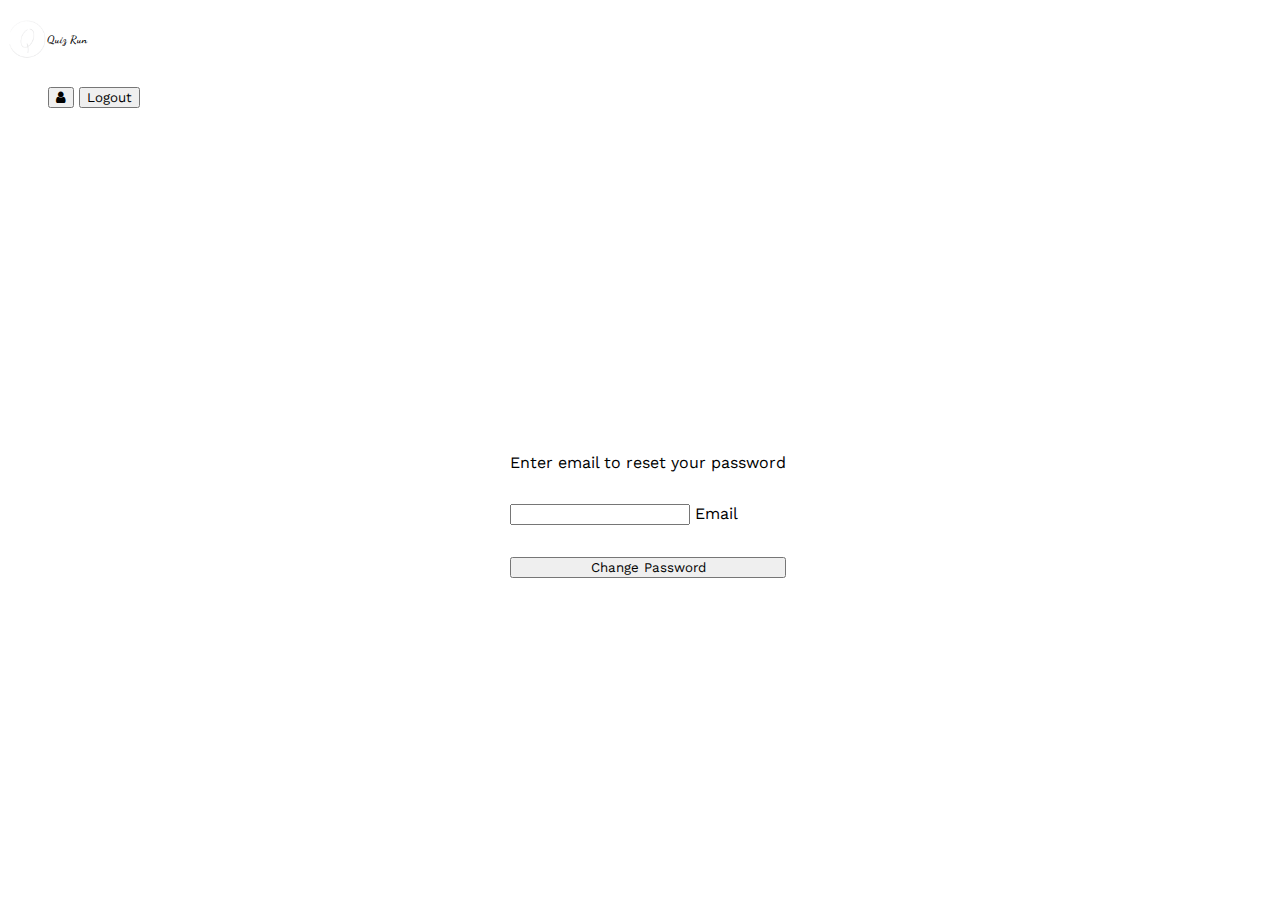
<file: pages/forgot-password.html>
<!DOCTYPE html>
<html>
  <head>
    <meta charset="utf-8" />
    <meta http-equiv="X-UA-Compatible" content="IE=edge" />
    <title></title>
    <meta name="description" content="" />
    <meta name="viewport" content="width=device-width, initial-scale=1" />
    <link rel="stylesheet" href="../css/forgot-password.css" />
    <link
      rel="stylesheet"
      href="https://cdnjs.cloudflare.com/ajax/libs/font-awesome/4.7.0/css/font-awesome.min.css"
    />
  </head>
  <body class="body--section">
    <header class="header header--dark">
      <span class="logo">
        <img src="../assets/logo.png" alt="" class="logo--img" />
        <h6 class="h4__typography typography--white header__title">
          Quiz Run
        </h6></span
      >
      <nav class="">
        <ul class="nav__list">
          <button class="badge__icon badge__icon--blue">
            <span class="fa fa-user" />
          </button>
          <button
            class="button--sm button__solid button--blue button__rounded--lg"
          >
            <span class="button__typography typography--white">Logout</span>
          </button>
        </ul>
      </nav>
    </header>
    <main class="main--section">
      <div class="change__password--form">
        <span class="h5__typography typography--white"
          >Enter email to reset your password</span
        >
        <div class="inputbox__container">
          <input
            type="email"
            autocomplete="off"
            class="input--white"
            required
          />
          <label
            class="inputbox__label--name label__name--white inputbox__label--blue"
          >
            <span class="inputbox__label--content">Email</span>
          </label>
        </div>
        <button
          class="button--sm button__solid button--blue button__rounded--md card-btn bold--typography full__width--btn"
        >
          <span class="subtitle1__typography typography--white bold--typography"
            >Change Password</span
          >
        </button>
      </div>
    </main>
    <script src="" async defer></script>
  </body>
</html>
</file>
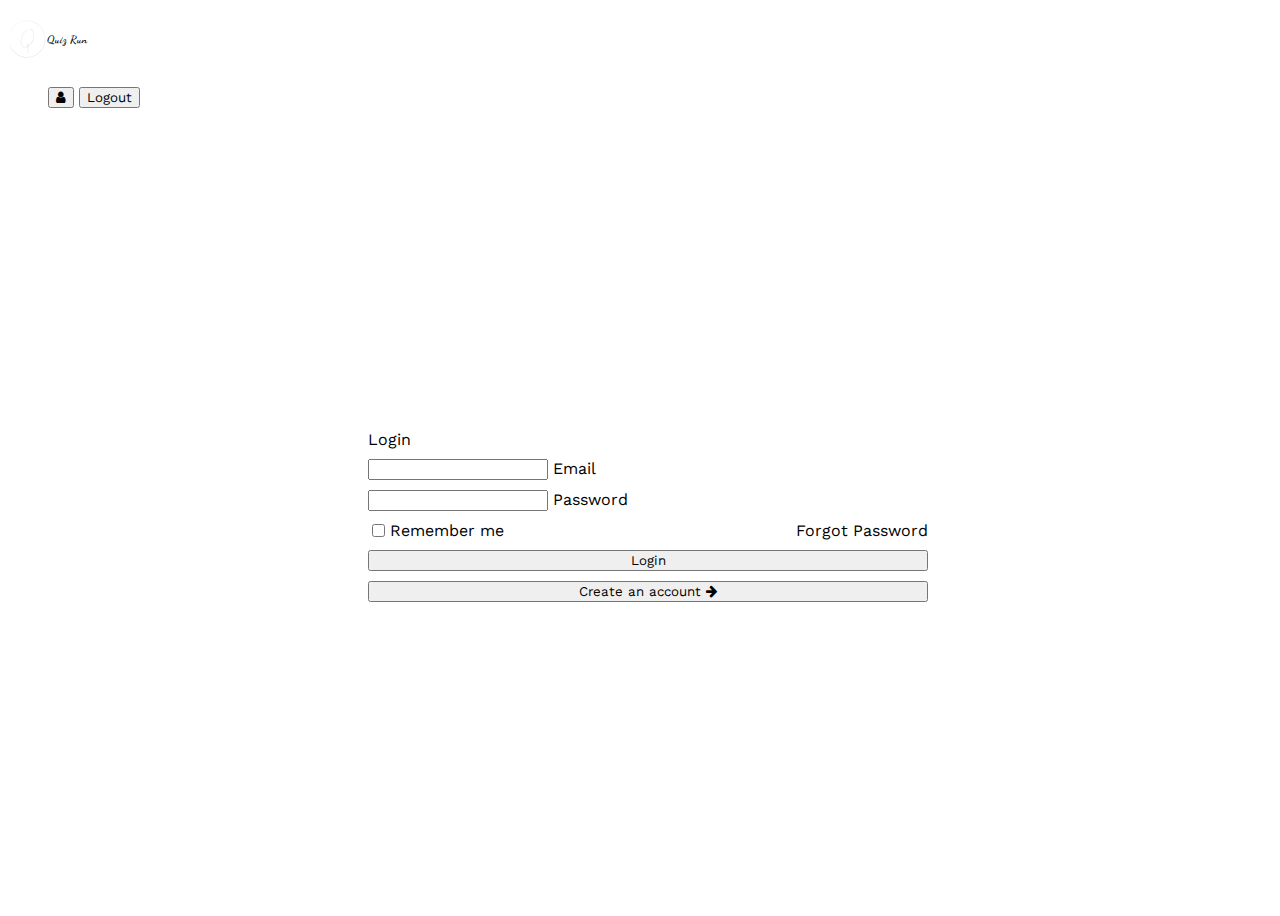
<file: pages/login.html>
<!DOCTYPE html>
<html>
  <head>
    <meta charset="utf-8" />
    <meta http-equiv="X-UA-Compatible" content="IE=edge" />
    <title></title>
    <meta name="description" content="" />
    <meta name="viewport" content="width=device-width, initial-scale=1" />
    <link rel="stylesheet" href="../css/auth.css" />
    <link
      rel="stylesheet"
      href="https://cdnjs.cloudflare.com/ajax/libs/font-awesome/4.7.0/css/font-awesome.min.css"
    />
  </head>
  <body class="body--section">
    <header class="header header--dark">
      <span class="logo">
        <img src="../assets/logo.png" alt="" class="logo--img" />
        <h6 class="h4__typography typography--white header__title">
          Quiz Run
        </h6></span
      >
      <nav class="">
        <ul class="nav__list">
          <button class="badge__icon badge__icon--blue">
            <span class="fa fa-user" />
          </button>
          <button
            class="button--sm button__solid button--blue button__rounded--lg"
          >
            <span class="button__typography typography--white">Logout</span>
          </button>
        </ul>
      </nav>
    </header>
    <main class="main__form--section">
      <div class="form--container">
        <div
          class="h6__typography typography--white bold--typography center__typography"
        >
          Login
        </div>
        <form action="" class="form">
          <div class="inputbox__container">
            <input
              type="email"
              autocomplete="off"
              class="input--white"
              required
            />
            <label
              class="inputbox__label--name label__name--white inputbox__label--blue"
            >
              <span class="inputbox__label--content">Email</span>
            </label>
          </div>
          <div class="inputbox__container">
            <input
              type="password"
              autocomplete="off"
              class="input--white"
              required
            />
            <label
              class="inputbox__label--name label__name--white inputbox__label--blue"
            >
              <span class="inputbox__label--content">Password</span>
            </label>
          </div>
          <div class="row--between">
            <div class="input--check">
              <input type="checkbox" name="" id="" />
              <label for="" class="subtitle1__typography typography--white">Remember me</label>
            </div>
            <a
              href="#"
              class="forgot--link subtitle1__typography bold--typography"
              >Forgot Password</a
            >
          </div>
          <button
            class="button--sm button__solid button--blue button__rounded--md fullwidth-btn bold--typography"
          >
            <span
              class="subtitle1__typography typography--white bold--typography"
              >Login</span
            >
          </button>
          <button
            class="button--sm button__outline button__outline--blue button__rounded--sm button__icon button__icon fullwidth-btn bold--typography"
          >
            <span class="subtitle1__typography typography--blue"
              >Create an account</span
            >
            <span
              class="fa fa-arrow-right icon__typography typography--blue"
            ></span>
          </button>
        </form>
      </div>
    </main>

    <script src="" async defer></script>
  </body>
</html>
</file>
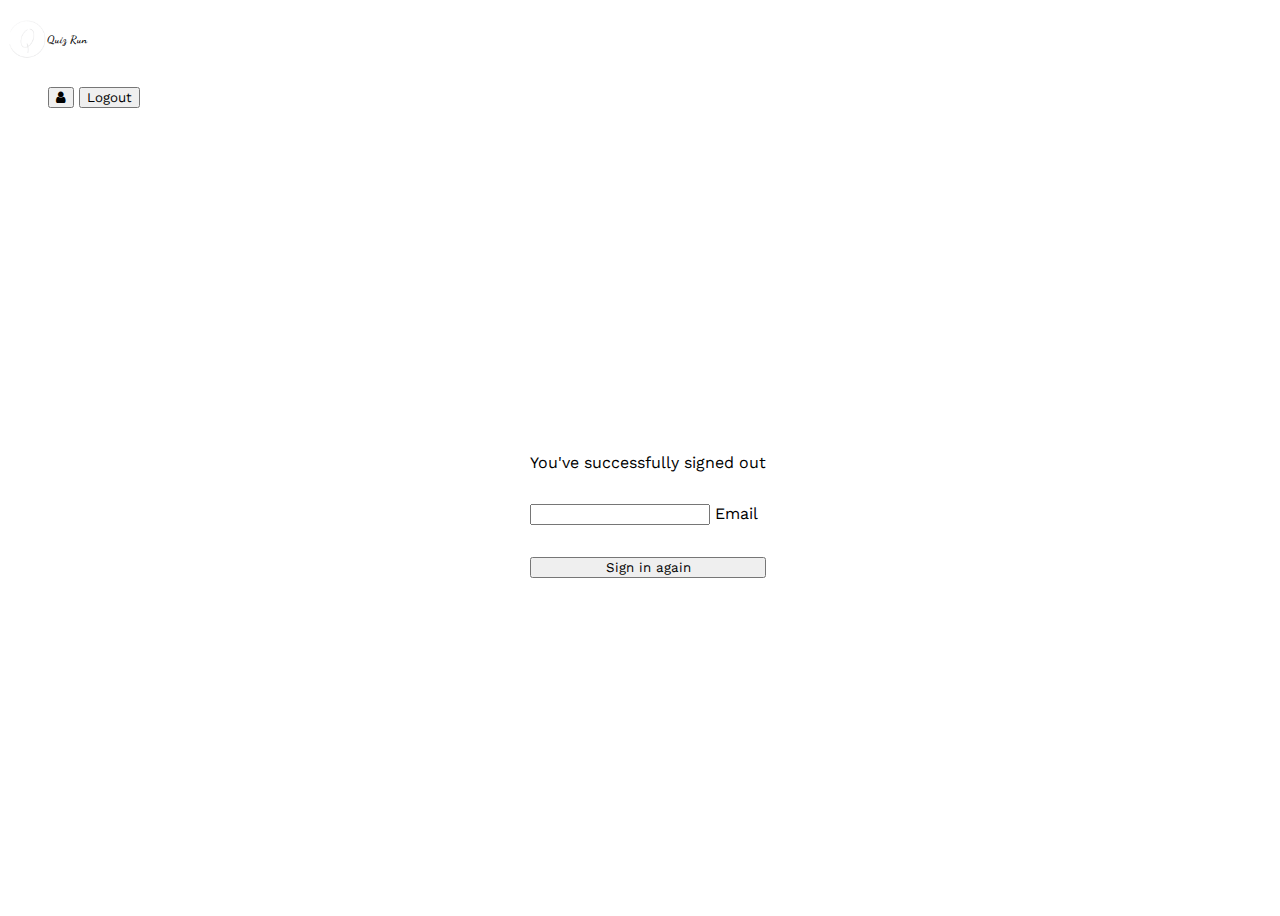
<file: pages/logout.html>
<!DOCTYPE html>
<html>
  <head>
    <meta charset="utf-8" />
    <meta http-equiv="X-UA-Compatible" content="IE=edge" />
    <title></title>
    <meta name="description" content="" />
    <meta name="viewport" content="width=device-width, initial-scale=1" />
    <link rel="stylesheet" href="../css/logout.css" />
    <link
      rel="stylesheet"
      href="https://cdnjs.cloudflare.com/ajax/libs/font-awesome/4.7.0/css/font-awesome.min.css"
    />
  </head>
  <body class="body--section">
    <header class="header header--dark">
      <span class="logo">
        <img src="../assets/logo.png" alt="" class="logo--img" />
        <h6 class="h4__typography typography--white header__title">
          Quiz Run
        </h6></span
      >
      <nav class="">
        <ul class="nav__list">
          <button class="badge__icon badge__icon--blue">
            <span class="fa fa-user" />
          </button>
          <button
            class="button--sm button__solid button--blue button__rounded--lg"
          >
            <span class="button__typography typography--white">Logout</span>
          </button>
        </ul>
      </nav>
    </header>
    <main class="main--section">
      <div class="change__password--form">
        <span class="h5__typography typography--white"
          >You've successfully signed out</span
        >
        <div class="inputbox__container">
          <input
            type="email"
            autocomplete="off"
            class="input--white"
            required
          />
          <label
            class="inputbox__label--name label__name--white inputbox__label--blue"
          >
            <span class="inputbox__label--content">Email</span>
          </label>
        </div>
        <button
          class="button--sm button__solid button--blue button__rounded--md card-btn bold--typography full__width--btn"
        >
          <span class="subtitle1__typography typography--white bold--typography"
            >Sign in again</span
          >
        </button>
      </div>
    </main>
    <script src="" async defer></script>
  </body>
</html>
</file>
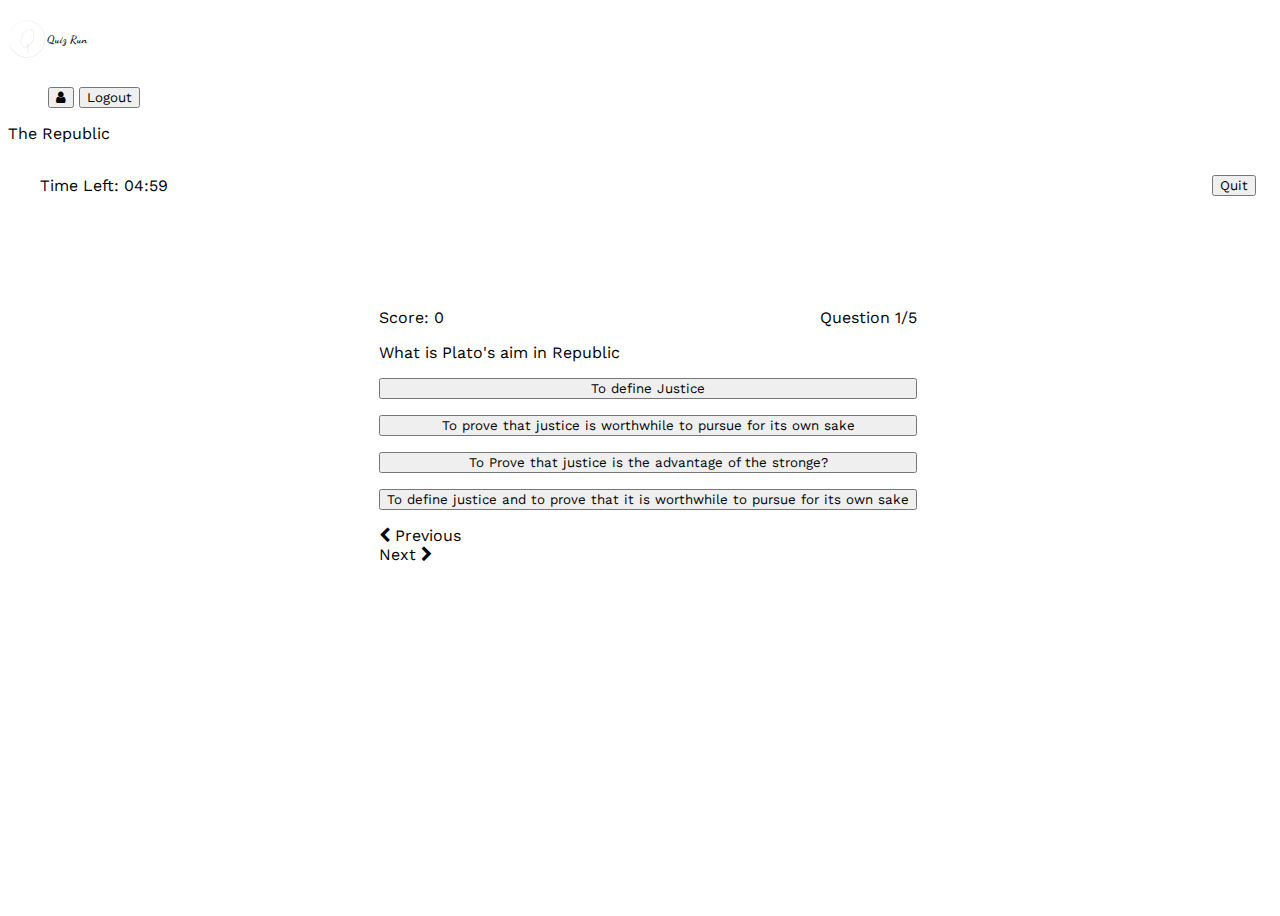
<file: pages/question.html>
<!DOCTYPE html>
<html>
  <head>
    <meta charset="utf-8" />
    <meta http-equiv="X-UA-Compatible" content="IE=edge" />
    <title></title>
    <meta name="description" content="" />
    <meta name="viewport" content="width=device-width, initial-scale=1" />
    <link rel="stylesheet" href="../css/question.css" />
    <link
      rel="stylesheet"
      href="https://cdnjs.cloudflare.com/ajax/libs/font-awesome/4.7.0/css/font-awesome.min.css"
    />
  </head>
  <body class="body--section">
    <header class="header header--dark">
      <span class="logo">
        <img src="../assets/logo.png" alt="" class="logo--img" />
        <h6 class="h4__typography typography--white header__title">
          Quiz Run
        </h6></span
      >
      <nav class="">
        <ul class="nav__list">
          <button class="badge__icon badge__icon--blue">
            <span class="fa fa-user" />
          </button>
          <button
            class="button--sm button__solid button--blue button__rounded--lg"
          >
            <span class="button__typography typography--white">Logout</span>
          </button>
        </ul>
      </nav>
    </header>
    <div class="h4__typography typography--white center__typography">
      The Republic
    </div>
    <main class="main__area">
      <div class="quit--timer">
        <span class="h5__typography typography--white">Time Left: 04:59 </span>
        <button
          class="button--sm button__solid button--red button__rounded--lg"
        >
          <span class="h5__typography center__typography typography--white">
            Quit
          </span>
        </button>
      </div>
      <div class="question__container">
        <div class="question__header">
          <span class="h5__typography typography--white">Score: 0</span>
          <span class="h5__typography typography--white">Question 1/5</span>
        </div>
        <p class="h4__typography typography--white">
          What is Plato's aim in Republic
        </p>
        <div class="options__container">
          <button
            class="button--sm button__solid button--blue button__rounded--lg option"
          >
            <span class="h5__typography center__typography typography--white">
              To define Justice
            </span>
          </button>
          <button
            class="button--sm button__solid button--red button__rounded--lg option"
          >
            <span class="h5__typography center__typography typography--white">
              To prove that justice is worthwhile to pursue for its own sake
            </span>
          </button>
          <button
            class="button--sm button__solid button--blue button__rounded--lg option"
          >
            <span class="h5__typography center__typography typography--white">
              To Prove that justice is the advantage of the stronge?
            </span>
          </button>
          <button
            class="button--sm button__solid button--green button__rounded--lg option"
          >
            <span class="h5__typography center__typography typography--white">
              To define justice and to prove that it is worthwhile to pursue for
              its own sake
            </span>
          </button>
        </div>
        <div class="navigation__container h5__typography typography--white">
          <div class="navigation__icon navigation__icon--white">
            <span class="">
              <span class="fa fa-chevron-left"></span>
              Previous
            </span>
          </div>
          <div class="navigation__icon navigation__icon--white">
            <span class="">
              Next
              <span class="fa fa-chevron-right"></span>
            </span>
          </div>
        </div>
      </div>
    </main>
    <script src="" async defer></script>
  </body>
</html>
</file>
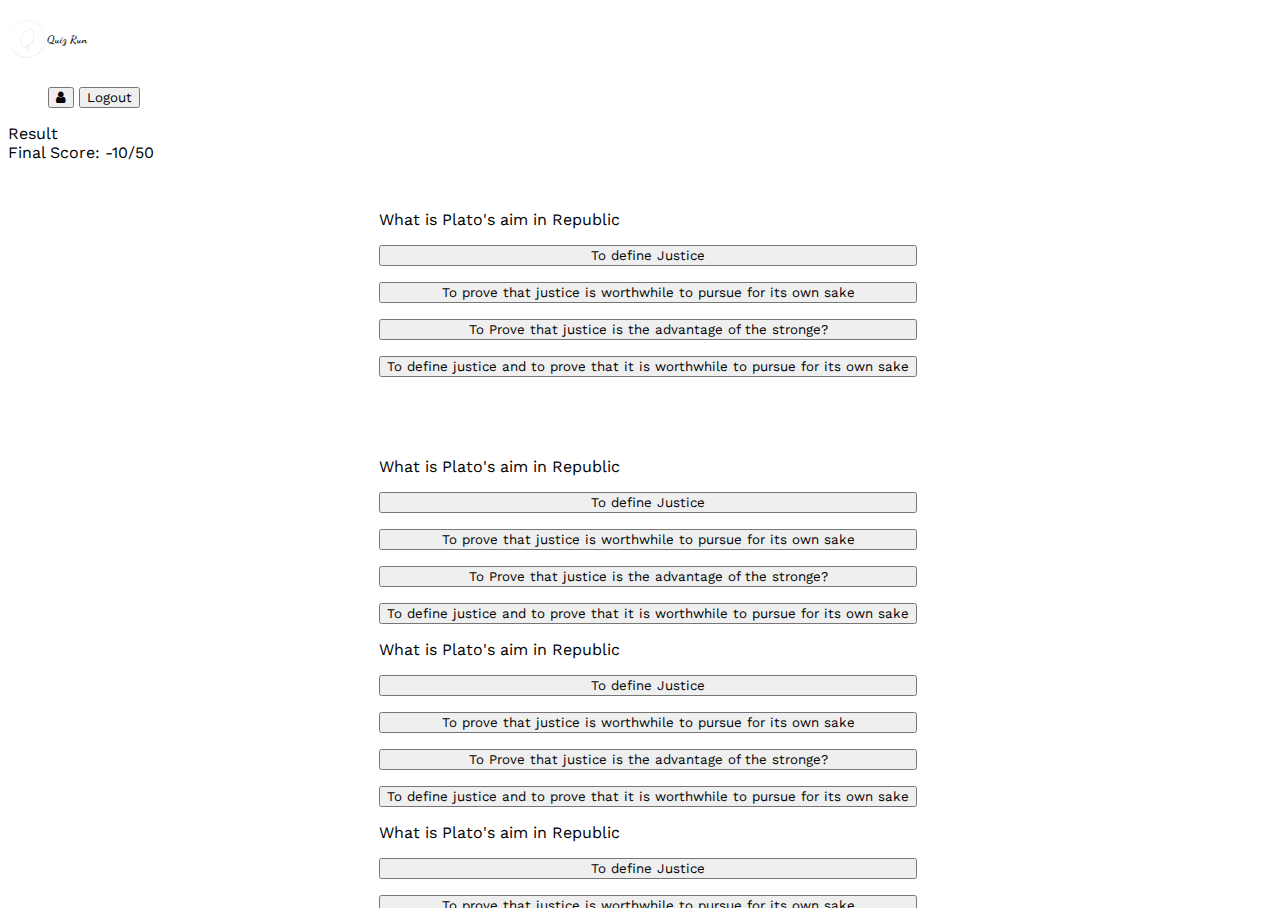
<file: pages/result.html>
<!DOCTYPE html>
<html>
  <head>
    <meta charset="utf-8" />
    <meta http-equiv="X-UA-Compatible" content="IE=edge" />
    <title></title>
    <meta name="description" content="" />
    <meta name="viewport" content="width=device-width, initial-scale=1" />
    <link rel="stylesheet" href="../css/result.css" />
    <link
      rel="stylesheet"
      href="https://cdnjs.cloudflare.com/ajax/libs/font-awesome/4.7.0/css/font-awesome.min.css"
    />
  </head>
  <body class="body--section">
    <header class="header header--dark">
      <span class="logo">
        <img src="../assets/logo.png" alt="" class="logo--img" />
        <h6 class="h4__typography typography--white header__title">
          Quiz Run
        </h6></span
      >
      <nav class="">
        <ul class="nav__list">
          <button class="badge__icon badge__icon--blue">
            <span class="fa fa-user" />
          </button>
          <button
            class="button--sm button__solid button--blue button__rounded--lg"
          >
            <span class="button__typography typography--white">Logout</span>
          </button>
        </ul>
      </nav>
    </header>

    <div class="h4__typography typography--white center__typography">
      Result
    </div>
    <div class="h5__typography center__typography typography--white">
      Final Score: -10/50
    </div>
    <main class="main__area">
      <div class="question--container">
        <div>
          <p class="h4__typography typography--white">
            What is Plato's aim in Republic
          </p>
          <div class="options__container">
            <button
              class="button--sm button__solid button--blue button__rounded--lg option"
            >
              <span class="h5__typography center__typography typography--white">
                To define Justice
              </span>
            </button>
            <button
              class="button--sm button__solid button--red button__rounded--lg option"
            >
              <span class="h5__typography center__typography typography--white">
                To prove that justice is worthwhile to pursue for its own sake
              </span>
            </button>
            <button
              class="button--sm button__solid button--blue button__rounded--lg option"
            >
              <span
                class="subtitle1__typography center__typography typography--white"
              >
                To Prove that justice is the advantage of the stronge?
              </span>
            </button>
            <button
              class="button--sm button__solid button--green button__rounded--lg option"
            >
              <span class="h5__typography center__typography typography--white">
                To define justice and to prove that it is worthwhile to pursue
                for its own sake
              </span>
            </button>
          </div>
        </div>
        <div>
          <p class="h4__typography typography--white">
            What is Plato's aim in Republic
          </p>
          <div class="options__container">
            <button
              class="button--sm button__solid button--blue button__rounded--lg option"
            >
              <span class="h5__typography center__typography typography--white">
                To define Justice
              </span>
            </button>
            <button
              class="button--sm button__solid button--red button__rounded--lg option"
            >
              <span class="h5__typography center__typography typography--white">
                To prove that justice is worthwhile to pursue for its own sake
              </span>
            </button>
            <button
              class="button--sm button__solid button--blue button__rounded--lg option"
            >
              <span
                class="subtitle1__typography center__typography typography--white"
              >
                To Prove that justice is the advantage of the stronge?
              </span>
            </button>
            <button
              class="button--sm button__solid button--green button__rounded--lg option"
            >
              <span class="h5__typography center__typography typography--white">
                To define justice and to prove that it is worthwhile to pursue for
                its own sake
              </span>
            </button>
          </div>
          <div>
            <p class="h4__typography typography--white">
              What is Plato's aim in Republic
            </p>
            <div class="options__container">
              <button
                class="button--sm button__solid button--blue button__rounded--lg option"
              >
                <span class="h5__typography center__typography typography--white">
                  To define Justice
                </span>
              </button>
              <button
                class="button--sm button__solid button--red button__rounded--lg option"
              >
                <span class="h5__typography center__typography typography--white">
                  To prove that justice is worthwhile to pursue for its own sake
                </span>
              </button>
              <button
                class="button--sm button__solid button--blue button__rounded--lg option"
              >
                <span
                  class="subtitle1__typography center__typography typography--white"
                >
                  To Prove that justice is the advantage of the stronge?
                </span>
              </button>
              <button
                class="button--sm button__solid button--green button__rounded--lg option"
              >
                <span class="h5__typography center__typography typography--white">
                  To define justice and to prove that it is worthwhile to pursue for
                  its own sake
                </span>
              </button>
            </div>
            <div>
              <p class="h4__typography typography--white">
                What is Plato's aim in Republic
              </p>
              <div class="options__container">
                <button
                  class="button--sm button__solid button--blue button__rounded--lg option"
                >
                  <span class="h5__typography center__typography typography--white">
                    To define Justice
                  </span>
                </button>
                <button
                  class="button--sm button__solid button--red button__rounded--lg option"
                >
                  <span class="h5__typography center__typography typography--white">
                    To prove that justice is worthwhile to pursue for its own sake
                  </span>
                </button>
                <button
                  class="button--sm button__solid button--blue button__rounded--lg option"
                >
                  <span
                    class="subtitle1__typography center__typography typography--white"
                  >
                    To Prove that justice is the advantage of the stronge?
                  </span>
                </button>
                <button
                  class="button--sm button__solid button--green button__rounded--lg option"
                >
                  <span class="h5__typography center__typography typography--white">
                    To define justice and to prove that it is worthwhile to pursue for
                    its own sake
                  </span>
                </button>
              </div>
                    <div>
        <p class="h4__typography typography--white">
          What is Plato's aim in Republic
        </p>
        <div class="options__container">
          <button
            class="button--sm button__solid button--blue button__rounded--lg option"
          >
            <span class="h5__typography center__typography typography--white">
              To define Justice
            </span>
          </button>
          <button
            class="button--sm button__solid button--red button__rounded--lg option"
          >
            <span class="h5__typography center__typography typography--white">
              To prove that justice is worthwhile to pursue for its own sake
            </span>
          </button>
          <button
            class="button--sm button__solid button--blue button__rounded--lg option"
          >
            <span
              class="subtitle1__typography center__typography typography--white"
            >
              To Prove that justice is the advantage of the stronge?
            </span>
          </button>
          <button
            class="button--sm button__solid button--green button__rounded--lg option"
          >
            <span class="h5__typography center__typography typography--white">
              To define justice and to prove that it is worthwhile to pursue for
              its own sake
            </span>
          </button>
        </div>
      </div>
    </main>
    <script src="" async defer></script>
  </body>
</html>
</file>
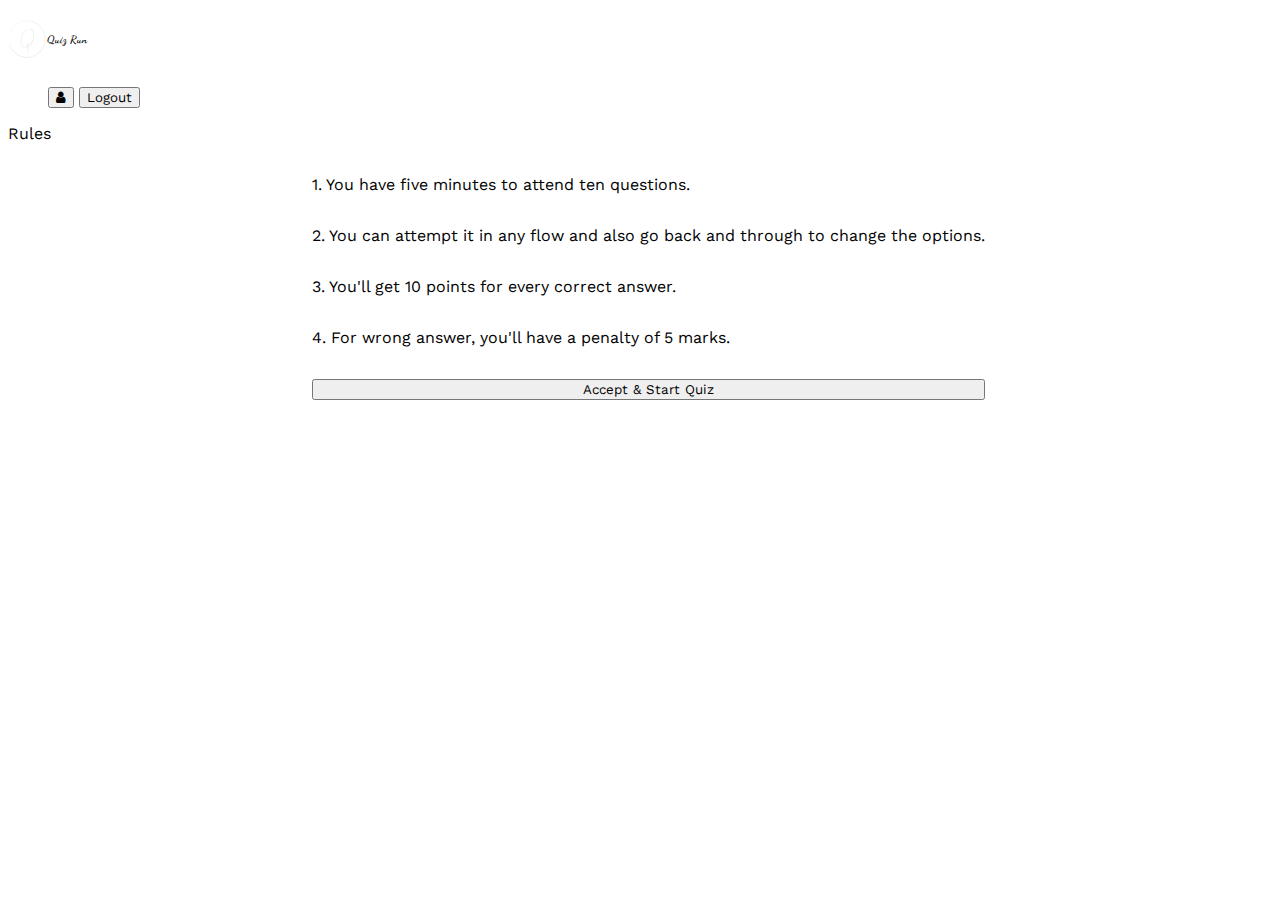
<file: pages/rules.html>
<!DOCTYPE html>
<html>
  <head>
    <meta charset="utf-8" />
    <meta http-equiv="X-UA-Compatible" content="IE=edge" />
    <title></title>
    <meta name="description" content="" />
    <meta name="viewport" content="width=device-width, initial-scale=1" />
    <link rel="stylesheet" href="../css/rules.css" />
    <link
      rel="stylesheet"
      href="https://cdnjs.cloudflare.com/ajax/libs/font-awesome/4.7.0/css/font-awesome.min.css"
    />
  </head>
  <body class="body--section">
    <header class="header header--dark">
      <span class="logo">
        <img src="../assets/logo.png" alt="" class="logo--img" />
        <h6 class="h4__typography typography--white header__title">
          Quiz Run
        </h6></span
      >
      <nav class="">
        <ul class="nav__list">
          <button class="badge__icon badge__icon--blue">
            <span class="fa fa-user" />
          </button>
          <button
            class="button--sm button__solid button--blue button__rounded--lg"
          >
            <span class="button__typography typography--white">Logout</span>
          </button>
        </ul>
      </nav>
    </header>
    <div class="h4__typography typography--white center__typography">Rules</div>
    <main class="main__area">
      <div class="rules--container">
        <div class="h5__typography typography--white">
          1. You have five minutes to attend ten questions.
        </div>
        <div class="h5__typography typography--white">
          2. You can attempt it in any flow and also go back and through to
          change the options.
        </div>
        <div class="h5__typography typography--white">
          3. You'll get 10 points for every correct answer.
        </div>
        <div class="h5__typography typography--white">
          4. For wrong answer, you'll have a penalty of 5 marks.
        </div>
        <button
          class="button--sm button__solid button--green button__rounded--lg option"
        >
          <span class="h5__typography center__typography typography--white">
            Accept & Start Quiz
          </span>
        </button>
      </div>
    </main>
    <script src="" async defer></script>
  </body>
</html>
</file>
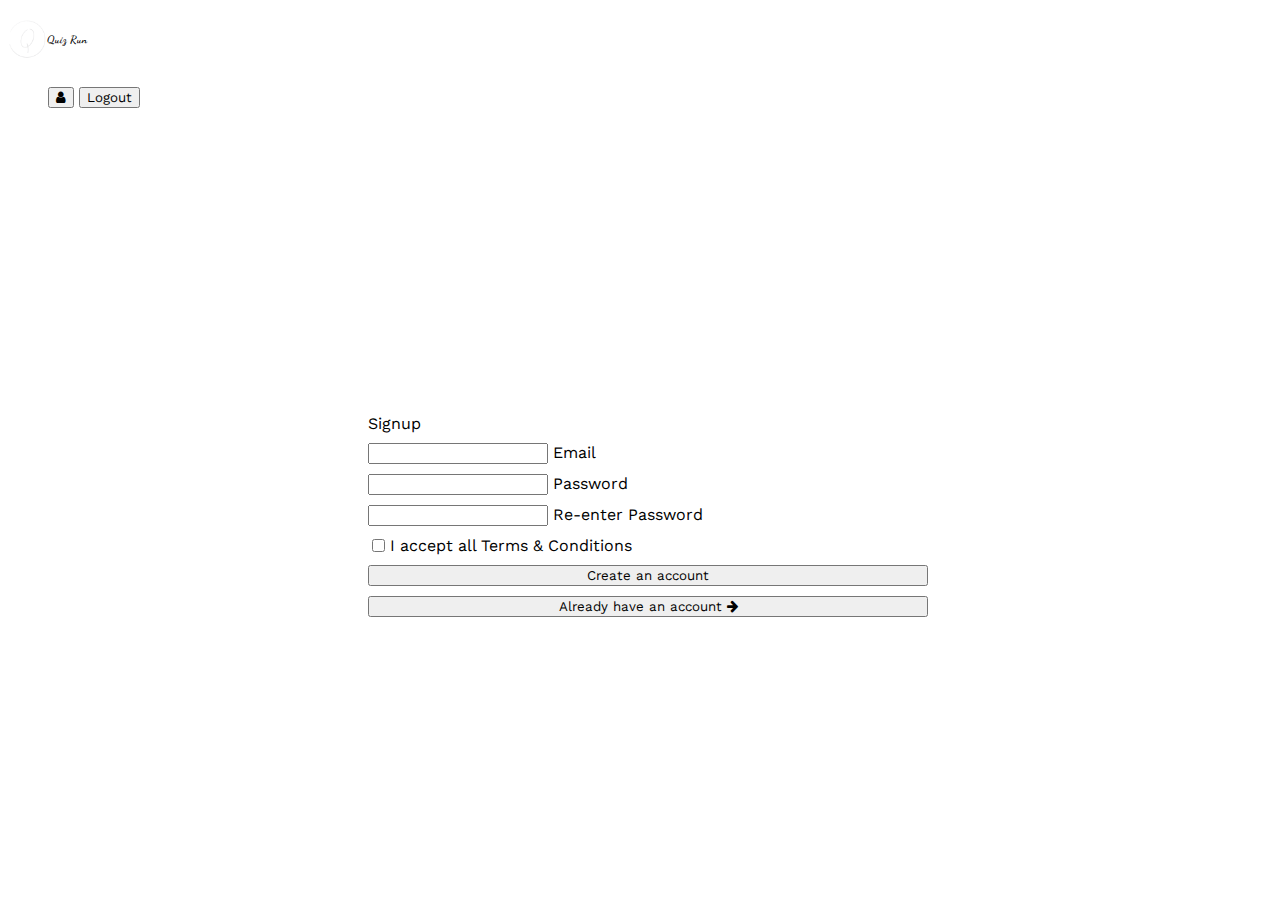
<file: pages/signup.html>
<!DOCTYPE html>
<html>
  <head>
    <meta charset="utf-8" />
    <meta http-equiv="X-UA-Compatible" content="IE=edge" />
    <title></title>
    <meta name="description" content="" />
    <meta name="viewport" content="width=device-width, initial-scale=1" />
    <link rel="stylesheet" href="../css/auth.css" />
    <link
      rel="stylesheet"
      href="https://cdnjs.cloudflare.com/ajax/libs/font-awesome/4.7.0/css/font-awesome.min.css"
    />
  </head>
  <body class="body--section">
    <header class="header header--dark">
      <span class="logo">
        <img src="../assets/logo.png" alt="" class="logo--img" />
        <h6 class="h4__typography typography--white header__title">
          Quiz Run
        </h6></span
      >
      <nav class="">
        <ul class="nav__list">
          <button class="badge__icon badge__icon--blue">
            <span class="fa fa-user" />
          </button>
          <button
            class="button--sm button__solid button--blue button__rounded--lg"
          >
            <span class="button__typography typography--white">Logout</span>
          </button>
        </ul>
      </nav>
    </header>
    <main class="main__form--section">
      <div class="form--container">
        <div
          class="h6__typography typography--white bold--typography center__typography"
        >
          Signup
        </div>
        <form action="" class="form">
          <div class="inputbox__container">
            <input
              type="email"
              autocomplete="off"
              class="input--white"
              required
            />
            <label
              class="inputbox__label--name label__name--white inputbox__label--blue"
            >
              <span class="inputbox__label--content">Email</span>
            </label>
          </div>
          <div class="inputbox__container">
            <input
              type="password"
              autocomplete="off"
              class="input--white"
              required
            />
            <label
              class="inputbox__label--name label__name--white inputbox__label--blue"
            >
              <span class="inputbox__label--content">Password</span>
            </label>
          </div>
          <div class="inputbox__container">
            <input
              type="password"
              autocomplete="off"
              class="input--white"
              required
            />
            <label
              class="inputbox__label--name label__name--white inputbox__label--blue"
            >
              <span class="inputbox__label--content">Re-enter Password</span>
            </label>
          </div>
          <div class="row--between">
            <div class="input--check">
              <input type="checkbox" name="" id="" />
              <label for="" class="subtitle1__typography typography--white"
                >I accept all Terms & Conditions</label
              >
            </div>
          </div>
          <button
            class="button--sm button__solid button--blue button__rounded--md fullwidth-btn bold--typography"
          >
            <span
              class="subtitle1__typography typography--white bold--typography"
              >Create an account</span
            >
          </button>
          <button
            class="button--sm button__outline button__outline--blue button__rounded--sm button__icon button__icon fullwidth-btn bold--typography"
          >
            <span class="subtitle1__typography typography--blue"
              >Already have an account</span
            >
            <span
              class="fa fa-arrow-right icon__typography typography--blue"
            ></span>
          </button>
        </form>
      </div>
    </main>
    <script src="" async defer></script>
  </body>
</html>
</file>
<file: css/forgot-password.css>
@import url(./global.css);

.main--section {
  display: flex;
  flex-direction: row;
  justify-content: center;
  align-items: center;
  height: 100%;
}

.change__password--form {
  display: flex;
  flex-direction: column;
  gap: 2rem;
}

.full__width--btn {
  width: 100%;
}
</file>
<file: css/auth.css>
@import url(./global.css);

.main__form--section {
  display: flex;
  justify-content: center;
  align-items: center;
  height: 100%;
}

.form--container {
  display: flex;
  flex-direction: column;
  width: 35rem;
  padding: var(--padding-sm);
  border: 2px solid var(--background-color);
  border-radius: 8px;
  row-gap: 10px;
}

.form {
  width: 100%;
  display: flex;
  flex-direction: column;
  row-gap: inherit;
}

.forgot--link {
  text-decoration: none;
  color: var(--azraq-blue);
}

.fullwidth-btn {
  width: 100%;
}

.row--between {
  display: flex;
  justify-content: space-between;
}

.input--check {
  display: flex;
  column-gap: 2px;
  justify-content: center;
  align-items: center;
}

@media screen and (max-width: 800px) {
}
</file>
<file: css/logout.css>
@import url(./global.css);
@import url(./forgot-password.css);
</file>
<file: css/question.css>
@import url(./global.css);

.question__header {
  display: flex;
  justify-content: space-between;
  margin: 1rem 0;
  width: 100%;
}

.question__container {
  max-width: 80rem;
  margin: 0 auto;
  padding: var(--padding);
}

.options__container {
  display: flex;
  flex-direction: column;
  row-gap: 1rem;
  margin: 1rem 0;
  width: 100%;
}

.option {
  width: 100%;
}

.quit--timer {
  display: flex;
  width: 100%;
  justify-content: space-between;
  align-items: center;
  max-width: 80rem;
  margin: 0 auto;
  padding: var(--padding);
}
</file>
<file: css/result.css>
@import url(./global.css);

.score__header {
  display: flex;
  justify-content: center;
  align-items: center;
  width: 100%;
  margin: 1rem 0;
}

.question--container {
  margin: 2rem 0;
  display: flex;
  flex-direction: column;
  row-gap: 3rem;
  max-width: 80rem;
  align-items: center;
  margin: 0 auto;
  height: 100%;
  padding: var(--padding);
}

.options__container {
  display: flex;
  flex-direction: column;
  width: 100%;
  row-gap: 1rem;
  margin: 1rem 0;
}

.option {
  width: 100%;
}
</file>
<file: css/rules.css>
@import url(./global.css);

.rules--container {
  max-width: 70rem;
  margin: 0 auto;
  display: flex;
  flex-direction: column;
  gap: 2rem;
  padding: var(--padding);
}
</file>
